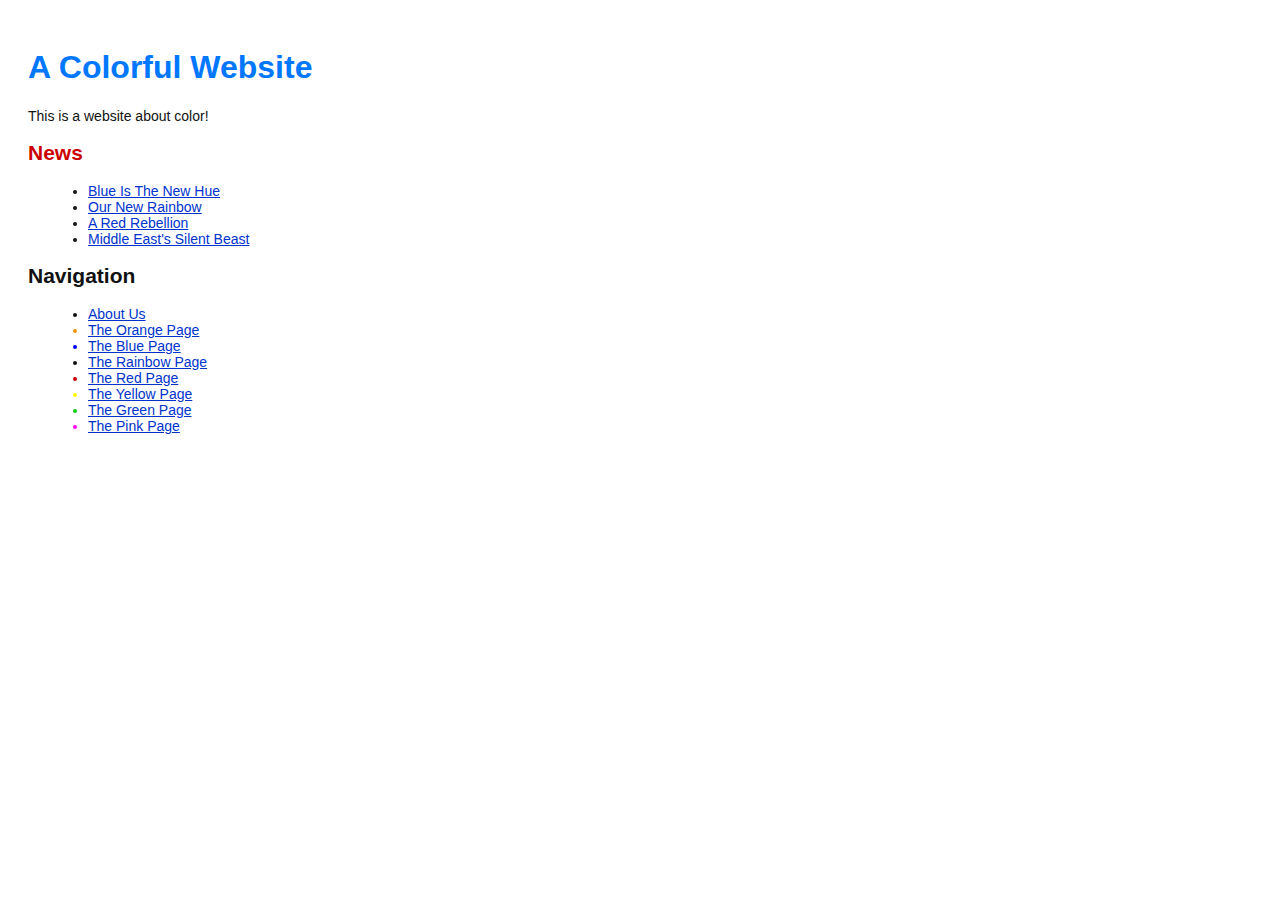
<file: index.html>
<!DOCTYPE html> 
<html lang ="en">
<head> 
   <title> A Colorful Website </title> 
   <link rel="stylesheet" href="style.css" />
   <meta charset="utf-8" /> 
</head> 
<body> 
   <h1 style =" color: #07F"> A Colorful Website </h1> 
   <p> This is a website about color! </p> 
   
   <h2 style =" color: #C00"> News </h2>
   <ul> 
       <li><a href= "news-1.html">Blue Is The New Hue</a></li> 
       <li><a href='rainbow.html'>Our New Rainbow</a></li> 
       <li><a href='news-2.html'>A Red Rebellion</a></li>
       <li><a href='news-3.html'>Middle East's Silent Beast</a></li>
   </ul> 
   <h2> Navigation </h2> 
   <ul> 
       <li>
           <a href="about/index.html"> About Us</a>
       </li>
       <li style=" color: #F90"> 
           <a href=" orange.html"> The Orange Page </a> 
       </li> 
       <li style=" color: #00F"> 
           <a href =" blue.html"> The Blue Page </a> 
       </li>
       <li>
           <a href="rainbow.html"> The Rainbow Page</a>
       </li>
       <li style=" color: #C00"> 
           <a href=" red.html"> The Red Page </a> 
       </li> 
       <li style=" color: #FF0"> 
           <a href=" yellow.html"> The Yellow Page </a> 
       </li> 
       <li style=" color: #0C0"> 
           <a href=" green.html"> The Green Page </a> 
       </li> 
       <li style=" color: #F0F"> 
           <a href=" pink.html"> The Pink Page </a> 
       </li> 
    </ul>
  </body> 
  </html>
</file>
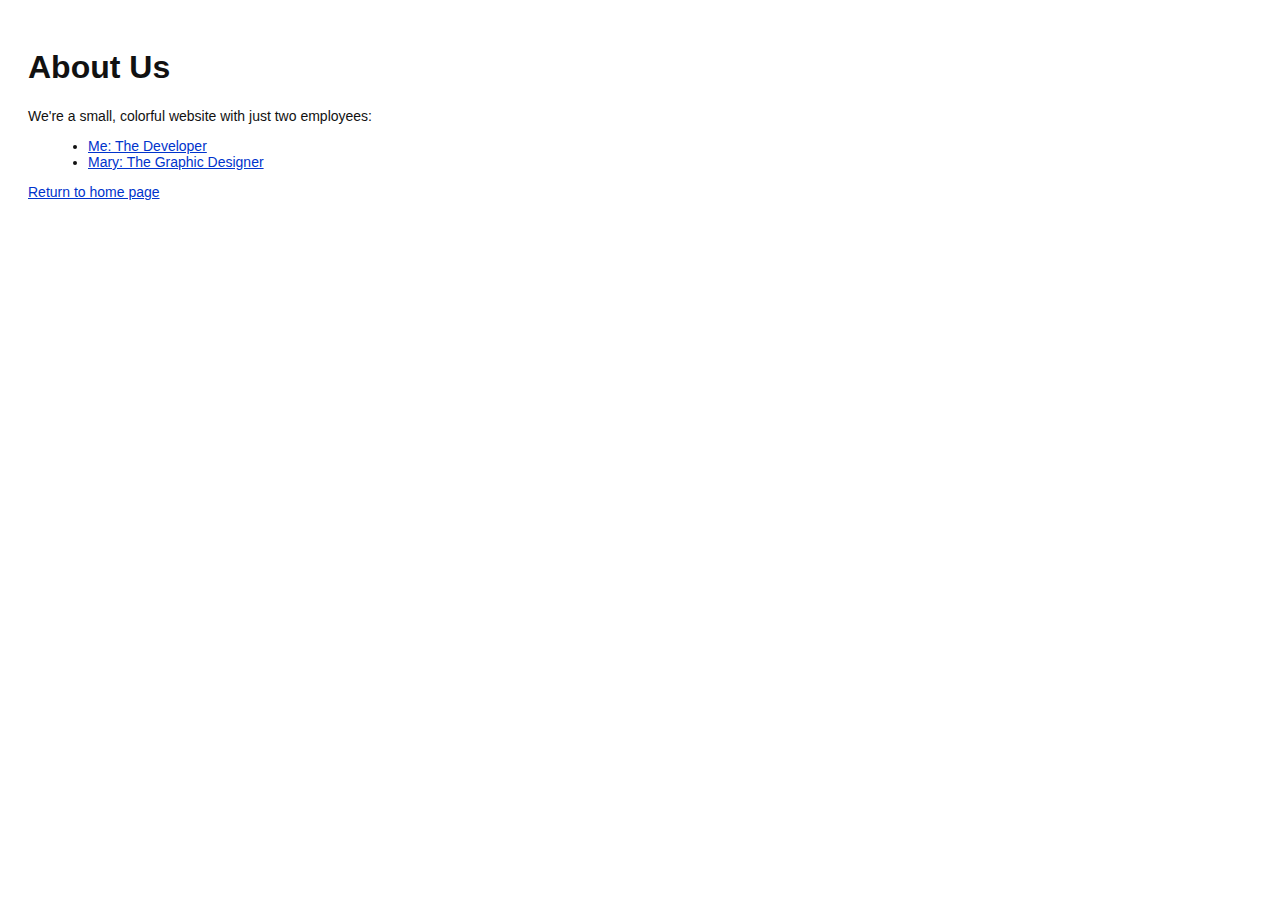
<file: about/index.html>
<!DOCTYPE html>
<html lang='en'>
    <head>
        <title>About Us</title>
        <link rel='stylesheet' href='../style.css' />
        <meta charset="utf-8"/>
    </head>
    <body>
        <h1> About Us </h1> 
        <p>We're a small, colorful website with just two employees:</p>
        
        <ul>
            <li><a href='me.html'> Me: The Developer</a></li> 
            <li><a href='mary.html'> Mary: The Graphic Designer</a></li> 
        </ul>
        
        <p><a href='../index.html'> Return to home page</a></p>
    </body>
</html>
</file>
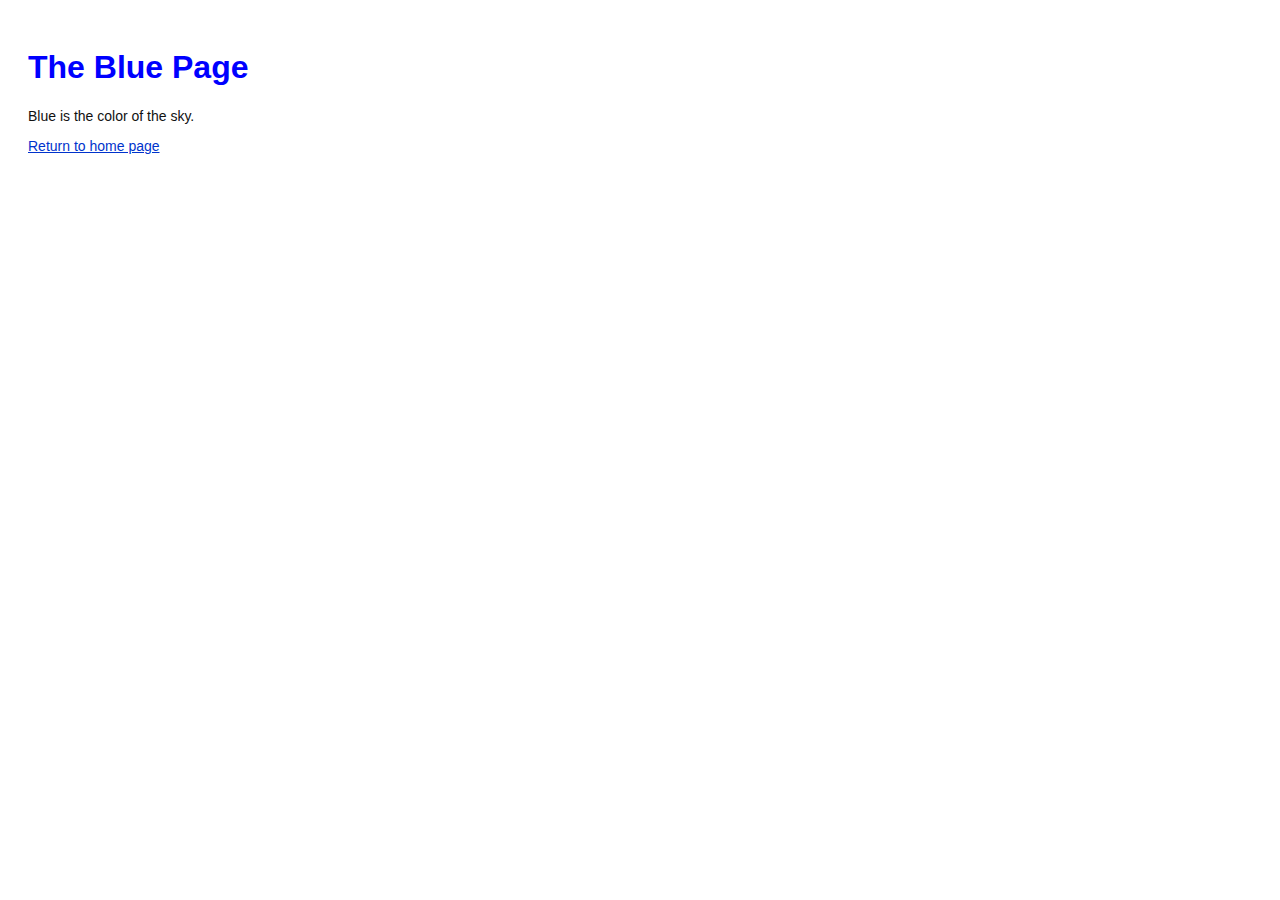
<file: blue.html>
<!DOCTYPE html> 
<html lang="en"> 
<head>
    <title> The Blue Page</title>
    <link rel="stylesheet" href="style.css" />
    <meta charset="utf-8" />
</head>
<body>
    <h1 style="color: #00F">The Blue Page</h1>
    <p> Blue is the color of the sky.</p>  
    <p> <a href =" index.html"> Return to home page </a> </p>
</body>
</html>
</file>
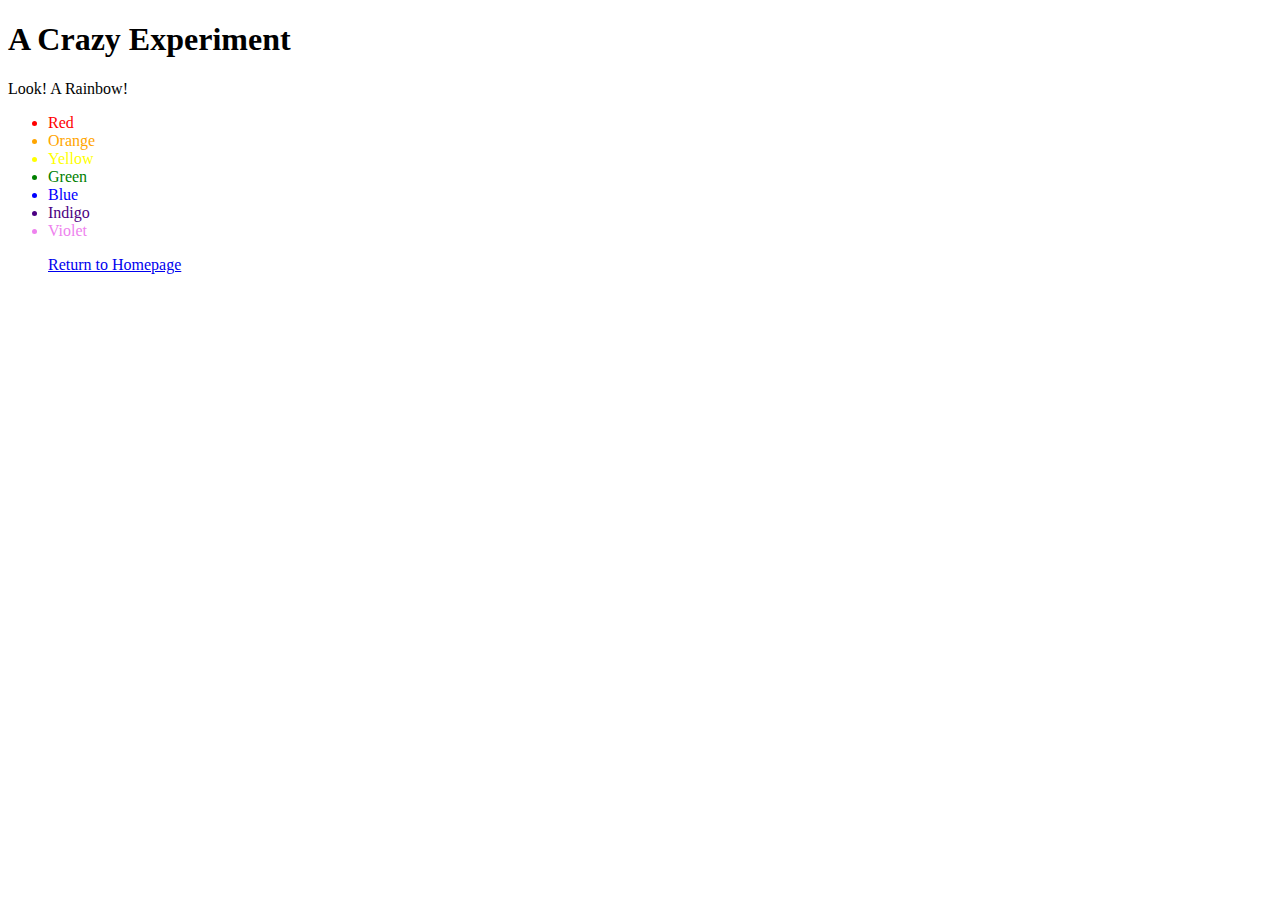
<file: Crazy.html>
<!DOCTYPE html>
<html lang="en">
    <head>
        <title> A Crazy Experiment</title>
    </head>    
    <body>
        <h1>A Crazy Experiment</h1>
        <p> Look! A Rainbow!</p>

        <ul> 
            <li style ="color: red">Red</li>
            <li style ="color: orange">Orange</li>
            <li style ="color: yellow">Yellow</li>
            <li style ="color: green">Green</li>
            <li style ="color: blue">Blue</li>
            <li style ="color: indigo">Indigo</li>
            <li style ="color: violet">Violet</li>
        
        <p><a href="index.html"> Return to Homepage </a></p>    
    </body>
</html>
</file>
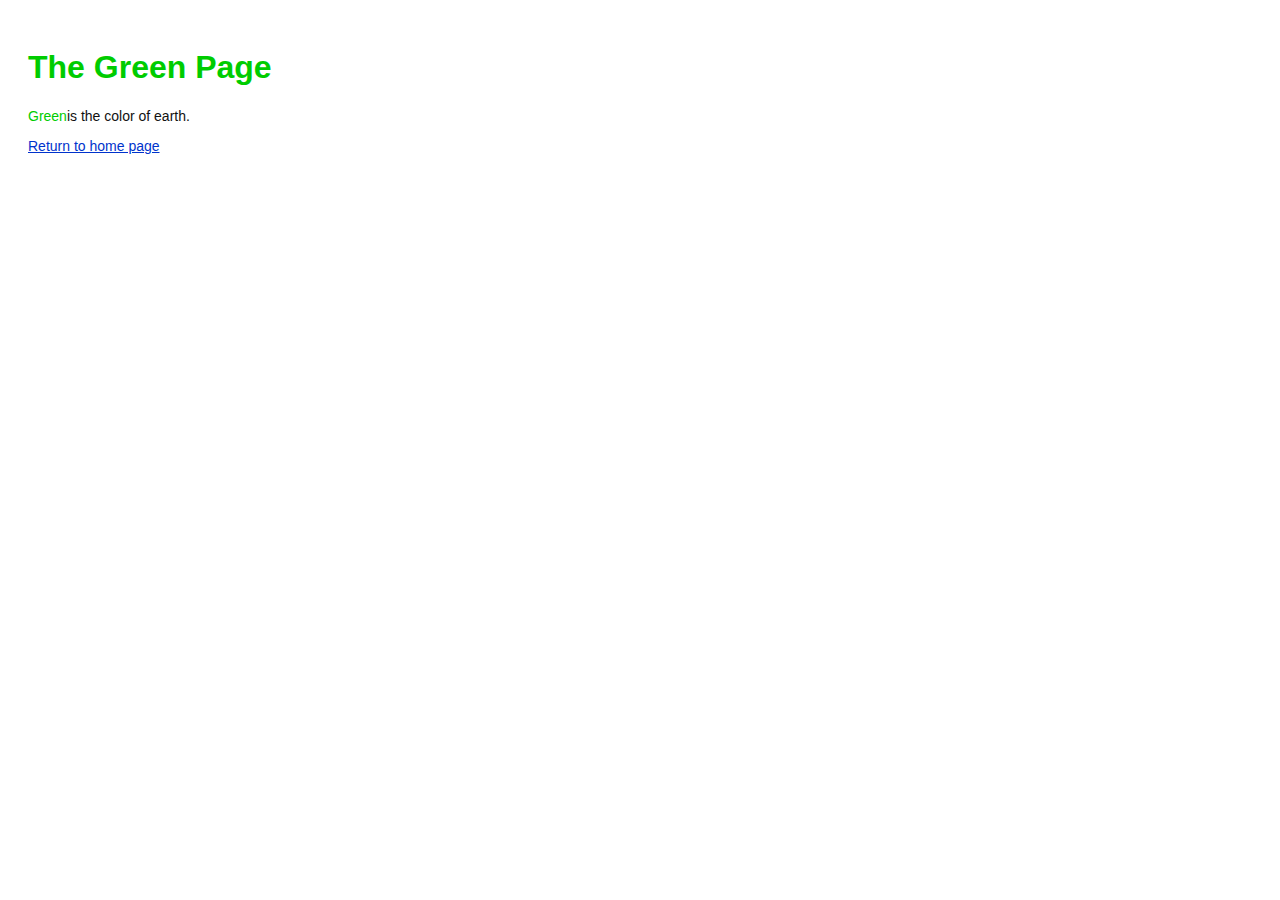
<file: green.html>
<!DOCTYPE html> 
<html lang="en"> 
<head>
    <title> The Green Page</title>
    <link rel="stylesheet" href="style.css" />
    <meta charset="utf-8" />
</head>
<body>
    <h1 style="color: #0C0">The Green Page</h1>
    <p><span style="color:#0C0">Green</span>is the color of earth.</p>  
    <p> <a href =" index.html"> Return to home page </a> </p>
</body>
</html>
</file>
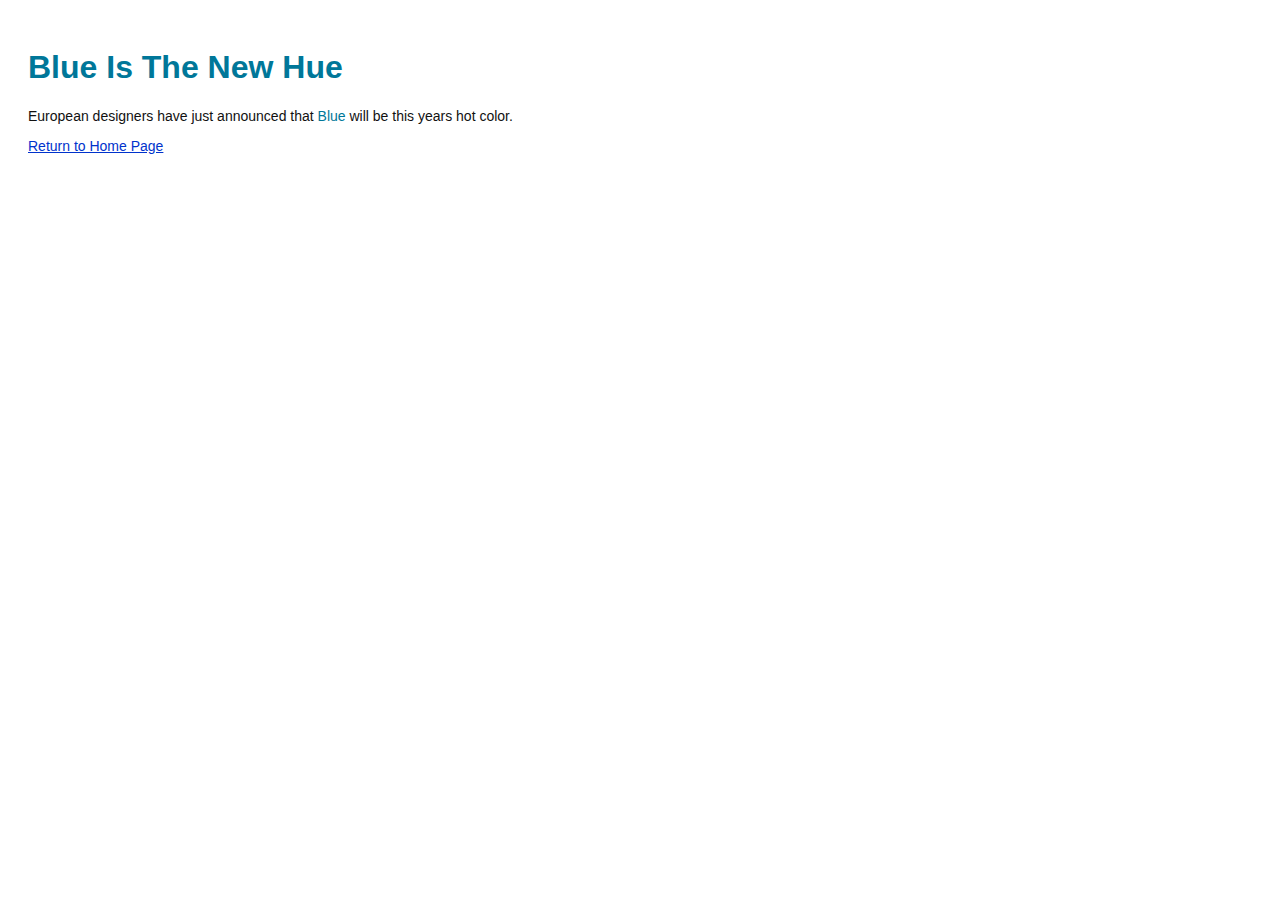
<file: news-1.html>
<!DOCTYPE html>
<html lang="en">
    <head>
        <title>Blue Is The New Hue</title>
        <link rel='stylesheet' href='style.css'/>
        <meta charset="utf-8">
    </head>
    <body>
        <h1 style ='color: #079'>Blue Is The New Hue </h1>
        <p> European designers have just announced that <span style='color: #079'>Blue</span> will be this years hot color. </p>
        <p><a href='index.html'> Return to Home Page</a></p>
    </body>
</html>
</file>
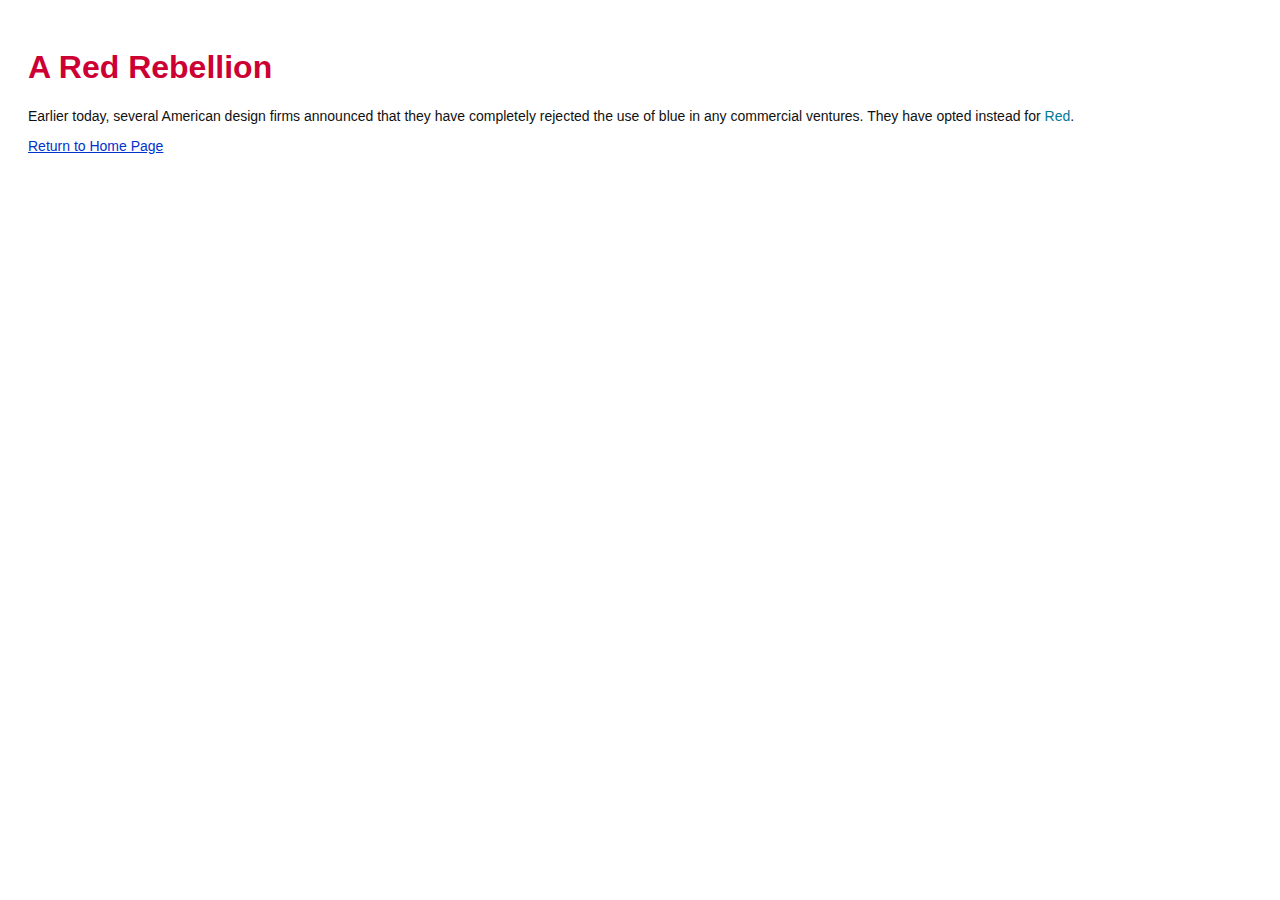
<file: news-2.html>
<!DOCTYPE html>
<html lang="en">
    <head>
        <title>A Red Rebellion</title>
        <link rel='stylesheet' href='style.css'/>
        <meta charset="utf-8">
    </head>
    <body>
        <h1 style ='color: #C03'>A Red Rebellion </h1>
        <p> Earlier today, several American design firms announced that they have 
            completely rejected the use of blue in any commercial ventures. 
            They have opted instead for <span style='color: #079'>Red</span>.</p>
        <p><a href='index.html'> Return to Home Page</a></p>
    </body>
</html>
</file>
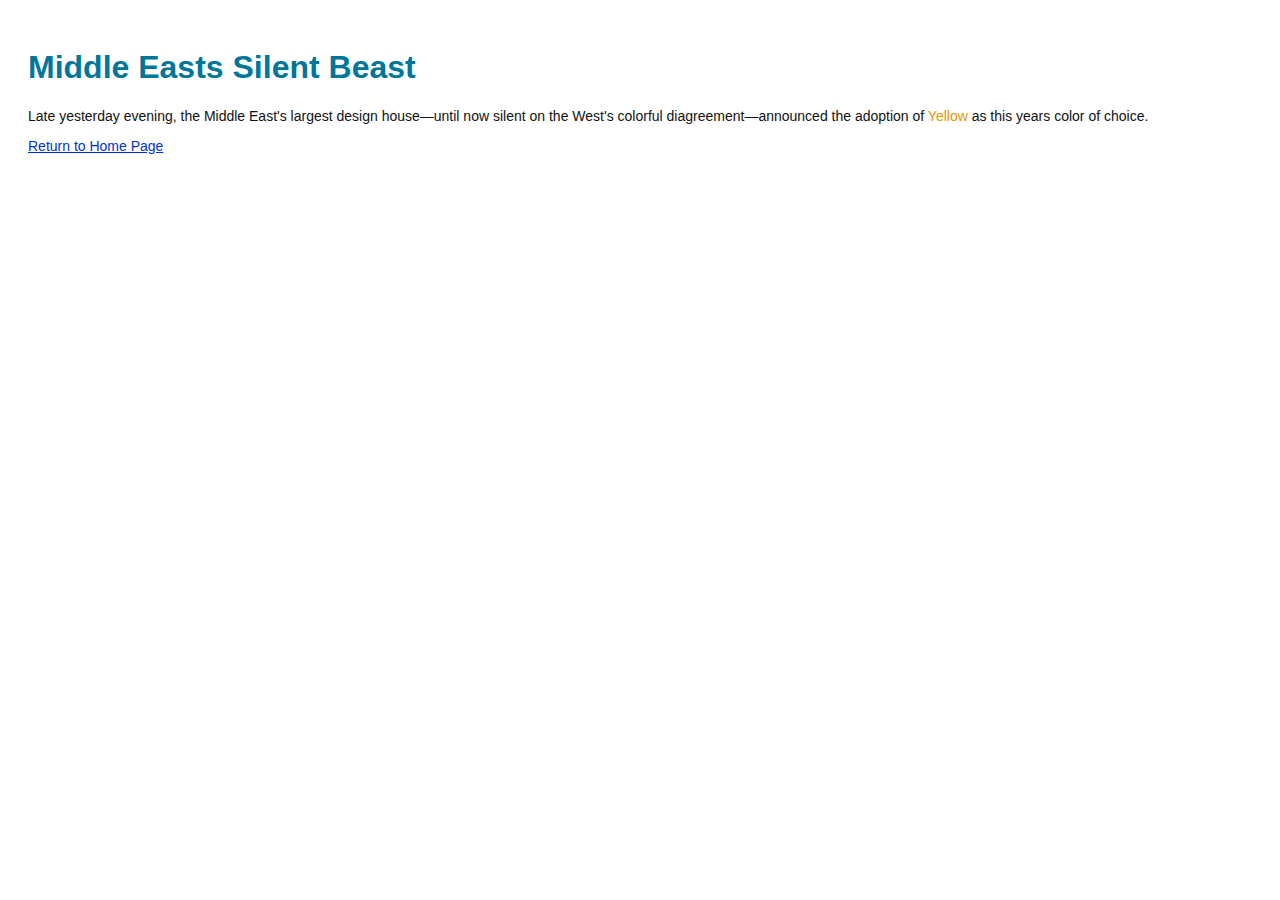
<file: news-3.html>
<!DOCTYPE html>
<html lang="en">
    <head>
        <title>Middle East's Silent Beast</title>
        <link rel='stylesheet' href='style.css'/>
        <meta charset="utf-8">
    </head>
    <body>
        <h1 style ='color: #079'>Middle Easts Silent Beast </h1>
        <p> Late yesterday evening, the Middle East's largest design house&mdash;until now silent on the West's colorful diagreement&mdash;announced the adoption of <span style='color: #D90'>Yellow</span> as this years color of choice. </p>
        <p><a href='index.html'> Return to Home Page</a></p>
    </body>
</html>
</file>
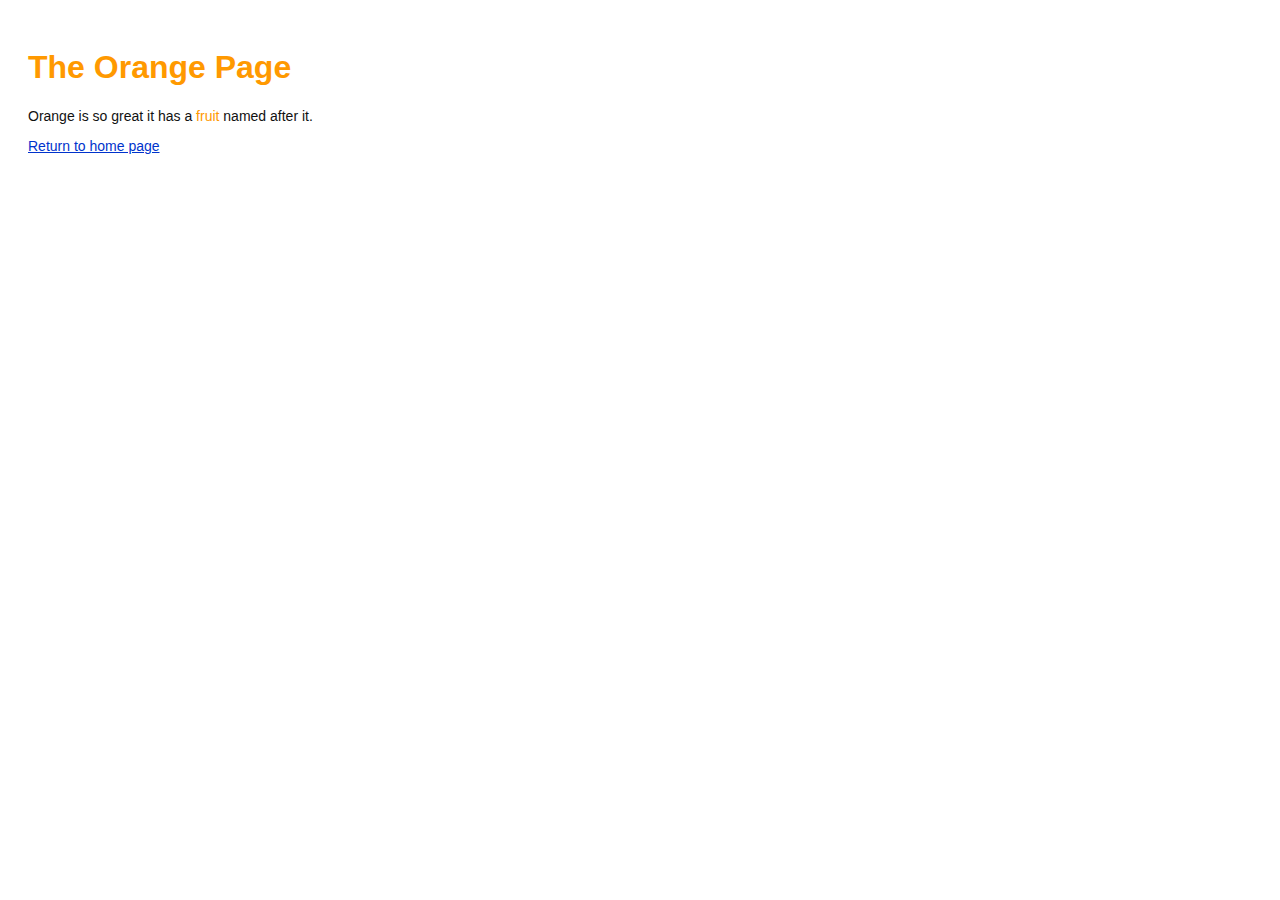
<file: orange.html>
<!DOCTYPE html> 
<html lang =" en"> 
<head>
    <title> The Orange Page</title>
    <link rel="stylesheet" href="style.css" />
    <meta charset="utf-8" />
</head>
<body>
    <h1 style="color: #F90">The Orange Page</h1>
    <p> Orange is so great it has a
        <span style="color: #F90"> fruit</span> named after it. </p> 
    <p> <a href =" index.html"> Return to home page </a> </p>
</body>
</html>
</file>
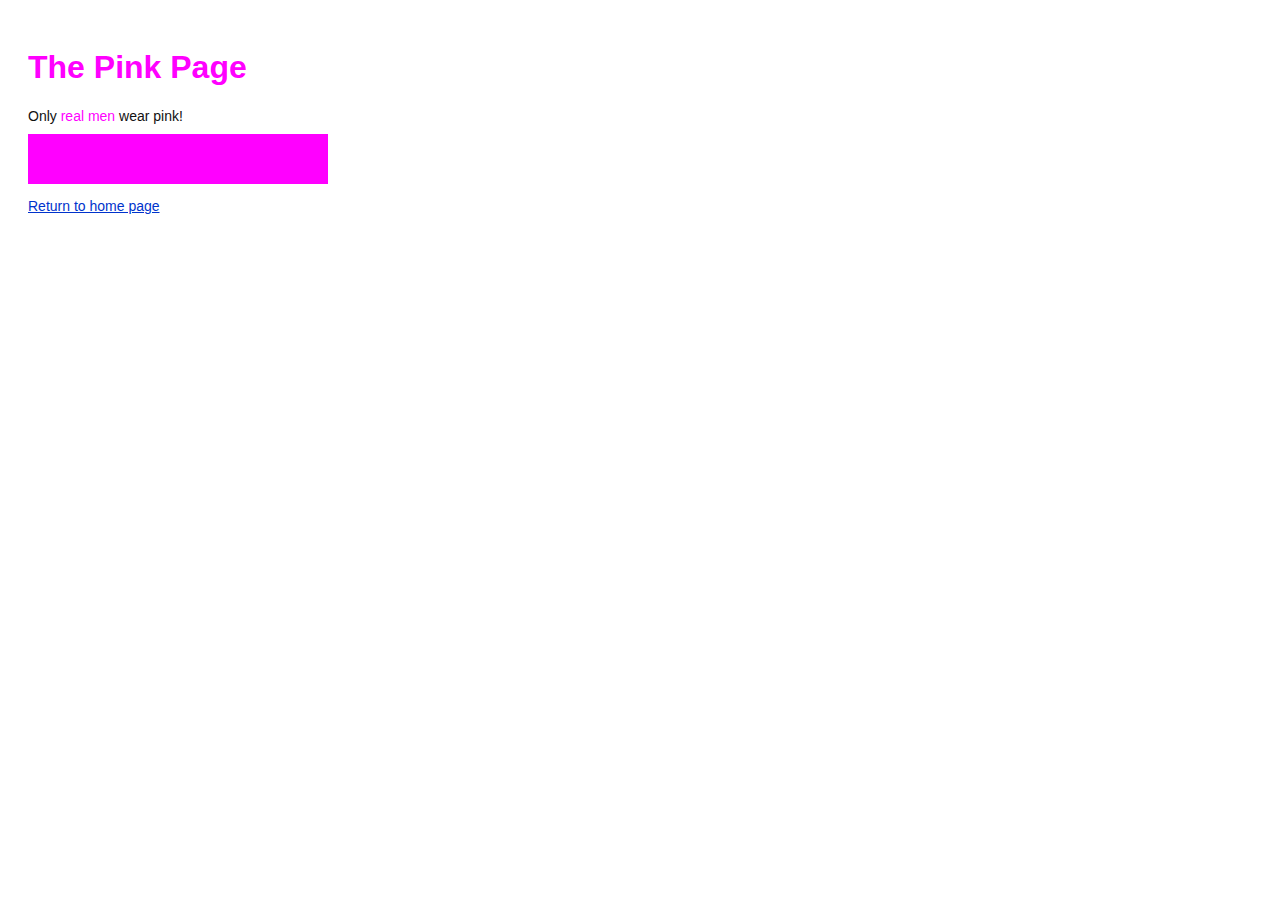
<file: pink.html>
<!DOCTYPE html> 
<html lang="en"> 
<head>
    <title> The Pink Page</title>
    <link rel="stylesheet" href="style.css" />
    <meta charset="utf-8" />
    <style> 
        div{
            width: 300px;
            height:50px;
        }
    </style>    
</head>
<body>
    <h1 style="color: #F0F">The Pink Page</h1>
    <p>Only<span style="color:#F0F"> real men </span> wear pink!</p>  
    <div style="background-color: #F0F"></div> 
    <p> <a href =" index.html"> Return to home page </a> </p>
</body>
</html>
</file>
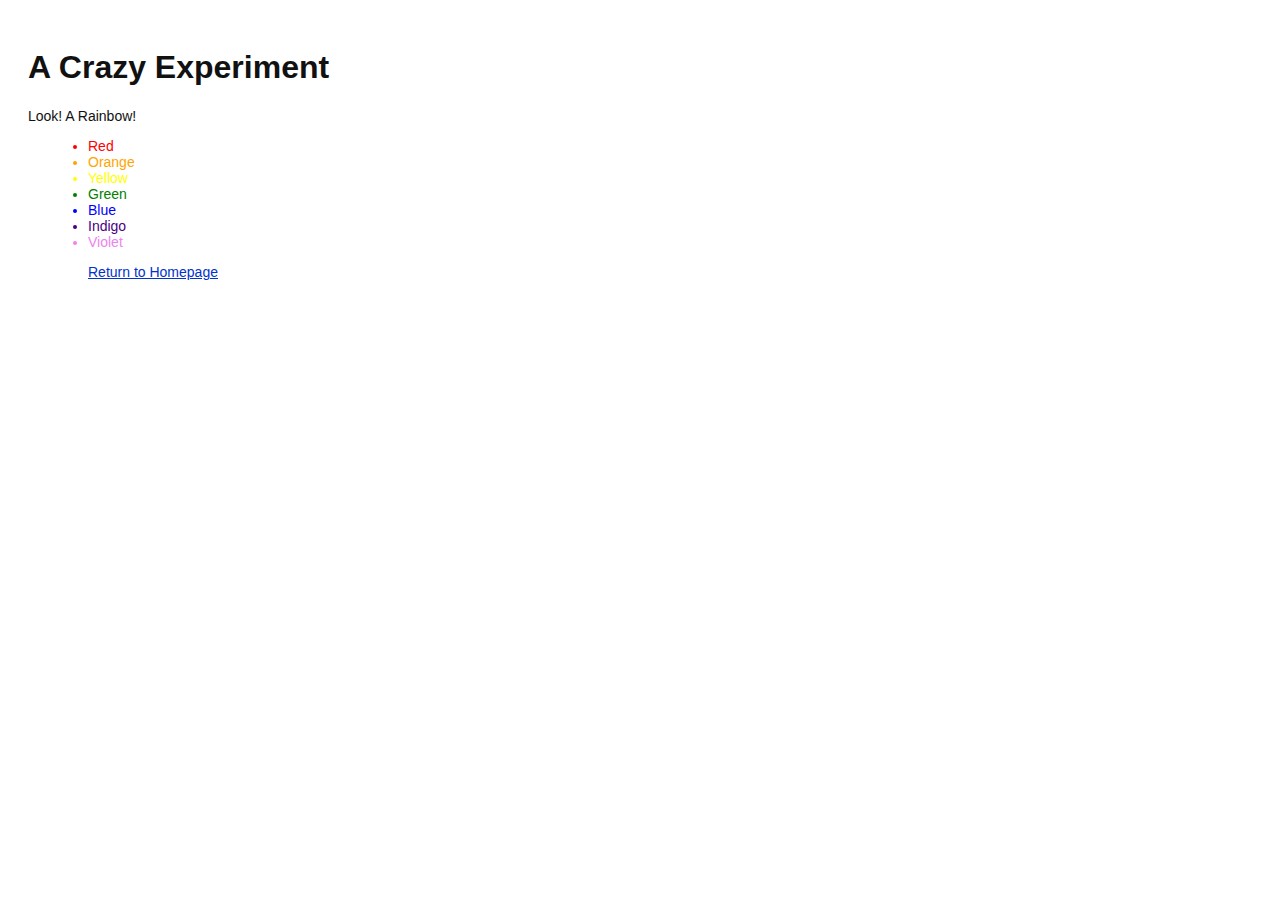
<file: rainbow.html>
<!DOCTYPE html>
<html lang="en">
    <head>
        <title> A Crazy Experiment</title>
        <link rel="stylesheet" href="style.css" />
    </head>    
    <body>
        <h1>A Crazy Experiment</h1>
        <p> Look! A Rainbow!</p>

        <ul> 
            <li style ="color: red">Red</li>
            <li style ="color: orange">Orange</li>
            <li style ="color: yellow">Yellow</li>
            <li style ="color: green">Green</li>
            <li style ="color: blue">Blue</li>
            <li style ="color: indigo">Indigo</li>
            <li style ="color: violet">Violet</li>
        
        <p><a href="index.html"> Return to Homepage </a></p>    
    </body>
</html>
</file>
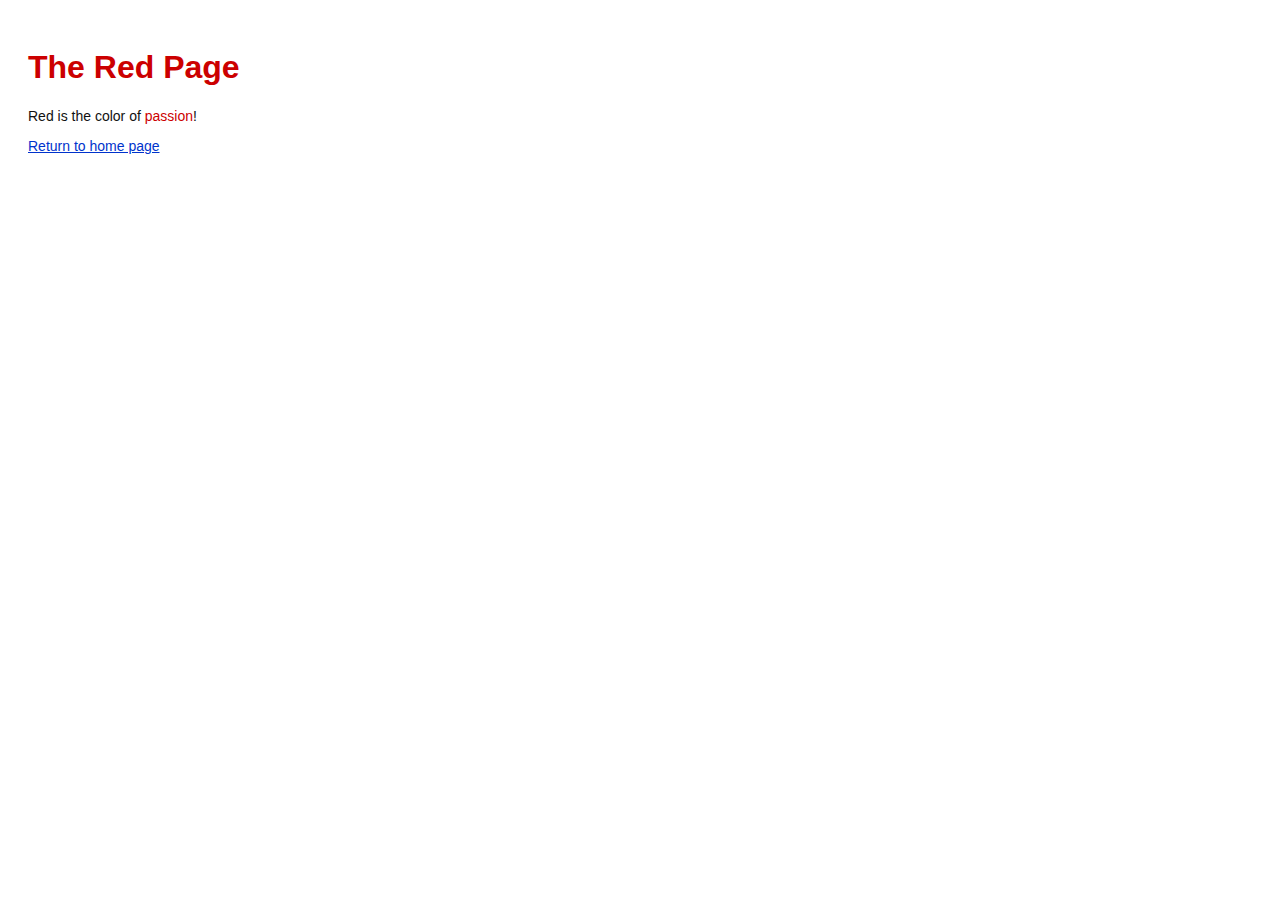
<file: red.html>
<!DOCTYPE html> 
<html lang="en"> 
<head>
    <title> The Red Page</title>
    <link rel="stylesheet" href="style.css" />
    <meta charset="utf-8" />
</head>
<body>
    <h1 style="color: #C00">The Red Page</h1>
    <p> Red is the color of <span style="color:#C00">passion</span>!</p>  
    <p> <a href =" index.html"> Return to home page </a> </p>
</body>
</html>
</file>
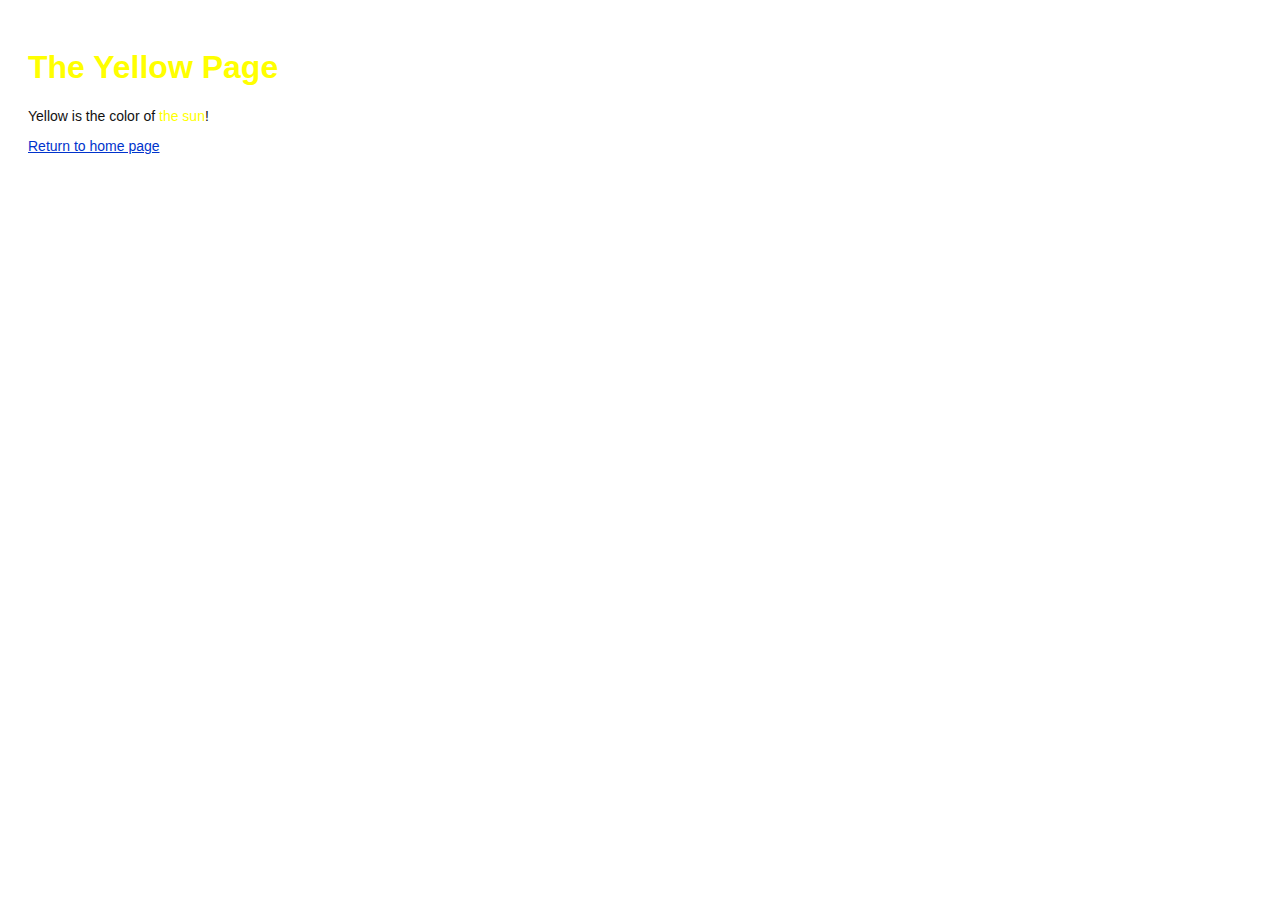
<file: yellow.html>
<!DOCTYPE html> 
<html lang="en"> 
<head>
    <title> The Yellow Page</title>
    <link rel="stylesheet" href="style.css" />
    <meta charset="utf-8" />
</head>
<body>
    <h1 style="color: #FF0">The Yellow Page</h1>
    <p> Yellow is the color of <span style="color:#FF0">the sun</span>!</p>  
    <p> <a href =" index.html"> Return to home page </a> </p>
</body>
</html>
</file>
<file: style.css>
body {
    padding: 20px;
    font-family: Verdana, Arial, Helvetica, sans-serif;
    font-size: 14px;
    color: #111;
}

p, ul {
    margin-bottom: 10px;
}

ul {
    margin-left: 20px;
}
h1 {
    font-size: 32px;
}

h2 {
    font-size 24px;
}
h3 {
    font-size: 18px;
    margin-left: 20px;
}
a:link, a:visited {
    color: #03C;
}
</file>
